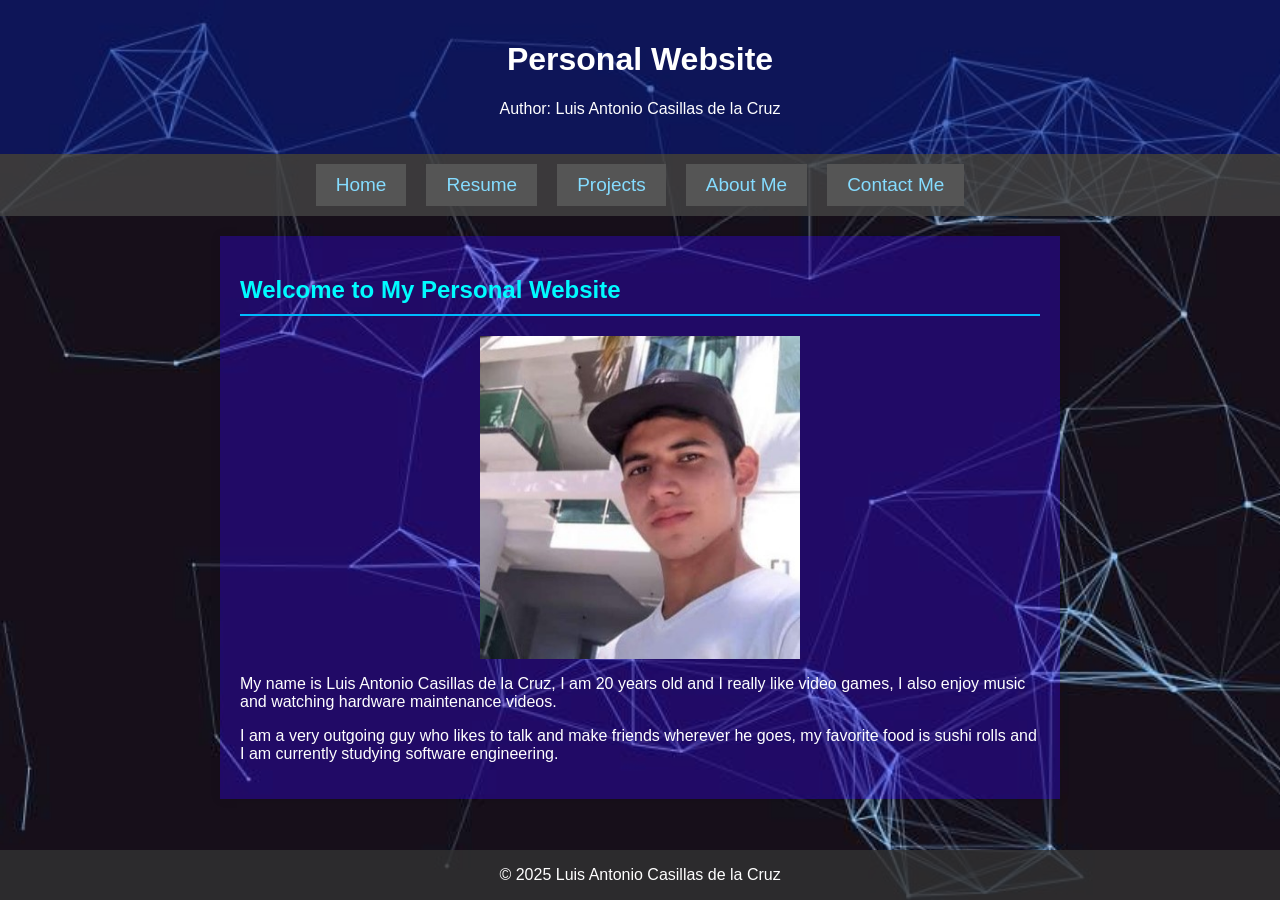
<file: index.html>
<!DOCTYPE html>
<html lang="es">
<head>
    <meta charset="UTF-8">
    <meta name="viewport" content="width=device-width, initial-scale=1.0">
    <title>Personal Website - Luis Antonio</title>
    <style>
        /* Estilos generales */
        body {
            font-family: Arial, sans-serif;
            background-image: url('fondo.jpg'); /* Fondo de página */
            background-size: cover;
            background-attachment: fixed;
            color: #ffffff;
            margin: 0;
            padding: 0;
        }

        header {
            background-color: rgba(51, 51, 51, 0.8); /* Fondo semitransparente */
           background-color: rgba(5, 28, 154, 0.488);
            padding: 20px;
            text-align: center;
        }

        nav {
            display: flex;
            justify-content: center;
            background-color: rgba(68, 68, 68, 0.8); /* Fondo semitransparente */
            padding: 10px;
        }

        nav button {
            background-color: #555;
            color: hsl(197, 100%, 76%);
            border: none;
            padding: 10px 20px;
            margin: 0 10px;
            cursor: pointer;
            font-size: 19px;
            transition: background-color 0.3s ease;
        }

        nav button:hover {
            background-color: #777;
            animation: bounce 0.5s;
        }

        .container {
            padding: 20px;
            max-width: 800px;
            margin: 20px auto;
            background-color: rgba(55, 0, 255, 0.334); /* Fondo semitransparente */
            box-shadow: 0 0 10px rgba(0, 0, 0, 0.1);
        }

        .page {
            display: none;
        }

        .page.active {
            display: block;
        }

        h2 {
            color: #00fbff;
            border-bottom: 2px solid #00bbff;
            padding-bottom: 10px;
        }

        ul {
            list-style-type: none;
            padding: 0;
        }

        ul li {
            margin-bottom: 10px;
            opacity: 0;
            transform: translateY(20px);
            transition: opacity 0.5s ease, transform 0.5s ease;
        }

        ul li.visible {
            opacity: 1;
            transform: translateY(0);
        }

        img {
            max-width: 100%;
            height: auto;
            display: block;
            margin: 20px 0;
            transition: transform 0.3s ease;
        }

        img:hover {
            transform: scale(1.1);
        }

        footer {
            background-color: rgba(51, 51, 51, 0.8); /* Fondo semitransparente */
            color: #fff;
            text-align: center;
            padding: .10px;
            position: fixed;
            width:100%;
            bottom: 0;
        }

        /* Animaciones CSS */
        @keyframes bounce {
            0%, 100% {
                transform: translateY(0);
            }
            50% {
                transform: translateY(-10px);
            }
        }

        @keyframes glow {
            0% {
                box-shadow: 0 0 5px #fff;
            }
            50% {
                box-shadow: 0 0 20px #fff;
            }
            100% {
                box-shadow: 0 0 5px #fff;
            }
        }

        .glow-on-hover {
            transition: box-shadow 0.3s ease;
        }

        .glow-on-hover:hover {
            animation: glow 1.5s infinite;
        }

        .fade-in {
            animation: fadeIn 1s ease-in;
        }

        @keyframes fadeIn {
            from {
                opacity: 0;
            }
            to {
                opacity: 1;
            }
        }
    </style>
</head>
<body>

<header>
    <h1>Personal Website</h1>
    <p>Author: Luis Antonio Casillas de la Cruz</p>
</header>

<nav>
    <button onclick="showPage('home')">Home</button>
    <button onclick="showPage('resume')">Resume</button>
    <button onclick="showPage('projects')">Projects</button>
    <button onclick="showPage('about')">About Me</button>
    <button onclick="showPage('contact')">Contact Me</button>
</nav>

<div class="container">
    <!-- Página de inicio (Home) -->
    <div id="home" class="page active">
        <h2>Welcome to My Personal Website</h2>
        <img src="imagen01.jpg" alt="Imagen de Resume" class="fade-in" style="width: 40%; display: block; margin: 0 auto;">
        <p>My name is Luis Antonio Casillas de la Cruz, I am 20 years old and I really like video games, I also enjoy music and watching hardware maintenance videos.</p>
        <p>I am a very outgoing guy who likes to talk and make friends wherever he goes, my favorite food is sushi rolls and I am currently studying software engineering.</p>
    </div>

    <!-- Sección Resume -->
    <div id="resume" class="page">
        <h2>Resume</h2>
        <img src="imagen02.png" alt="Imagen de Resume" class="fade-in" style="width: 40%; display: block; margin: 0 auto;">

        <p>I am a calm person who enjoys being at home and playing video games while listening to music. I also really like editing videos and studying about new hardware technologies.</p>
        <h3>Education</h3>
        <ul>
            <li class="visible">Office technician - CBTA 246 (2019-2022)</li>
        </ul>
        <h3>Work Experience</h3>
        <ul>
            <li class="visible">Video and photo editor (April 2020 - Present)</li>
            <li class="visible">Computer Repairman (April 2019 - Present)</li>
        </ul>
        <h3>Skills</h3>
        <ul>
            <li class="visible">Video and photo editor ★★★★</li>
            <li class="visible">Computer equipment repair ★★★★</li>
            <li class="visible">Know a little python ★</li>
            <li class="visible">Handling carpentry work tools ★★★</li>
        </ul>
        <h3>Awards and Certifications</h3>
        <ul>
            <li class="visible">Certified in Office Automation Technician (June 2022)</li>
            <li class="visible">Certified in one of drywall (April 2019)</li>
        </ul>
    </div>

    <!-- Sección Projects -->
    <div id="projects" class="page">
        <h2>Projects</h2>
        <ul>
            <li class="visible"><a href="https://github.com/UPEN-Thaitiel/html-intermediate-Aruzz121.git" target="_blank" style="color: #66ccff; font-weight: bold; text-decoration: none;">01 html-intermediate-Aruzz121</a></li>
            <li class="visible"><a href="https://github.com/UPEN-Thaitiel/html-basics-Aruzz121.git" target="_blank" style="color: #66ccff; font-weight: bold; text-decoration: none;">02 html-basics-Aruzz121</a></li>
            <li class="visible"><a href="https://github.com/UPEN-Thaitiel/javascript-introduction-Aruzz121" target="_blank" style="color: #66ccff; font-weight: bold; text-decoration: none;">03 javascript-introduction</a></li>
            <li class="visible"><a href="https://drive.google.com/drive/folders/1Eik0ARaFNfWRhOHAgWP8kOKn50OQHqom?usp=sharing" target="_blank" style="color: #66ccff; font-weight: bold; text-decoration: none;">04 Measurement conversions</a></li>
            <li class="visible"><a href="https://drive.google.com/drive/folders/1heOH8jSo5u1BsUXOdXabzUD2fDfD3Qwl?usp=sharing" target="_blank" style="color: #66ccff; font-weight: bold; text-decoration: none;">05 Tic-tac-toe</a></li>
        </ul>
        <img src="imagen03.png" alt="Imagen de Resume" class="fade-in" style="width: 100%; display: block; margin: 0 auto;">
    </div>
    

    <!-- Sección About Me -->
    <div id="about" class="page">
        <h2>About Me</h2>
        <p>This is a summary of the most important things in my life.</p>
        <img src="imagen04.jpg" alt="Imagen de Resume" class="fade-in" style="width: 60%; display: block; margin: 0 auto;">
        <h3>Likes:</h3>
        <ul>
            <li class="visible">I like jazz music</li>
            <li class="visible">I like Chinese food</li>
            <li class="visible">I like video games</li>
            <li class="visible">I like podcasts</li>
            <li class="visible">I also like swimming</li>
        </ul>
        <h3>Personal Information:</h3>
        <ul>
            <li class="visible">Date of birth: April 27, 2004</li>
            <li class="visible">Born in Tepic, Nayarit, Mexico</li>
            <li class="visible">Currently lives in La Cantera, Nayarit</li>
            <li class="visible">Last grade of studies: high school</li>
            <li class="visible">Study at high school: Centro de Bachillerato Tecnologico Agropecuario No. 246</li>
        </ul>
        <h3>Skills:</h3>
        <ul>
            <li class="visible">Video editing</li>
            <li class="visible">Furniture creation with drywall and wood</li>
            <li class="visible">I know how to maintain electronic equipment</li>
            <li class="visible">Team leadership skills</li>
            <li class="visible">I know a little programming</li>
        </ul>
        <h3>Jobs I have worked in:</h3>
        <ul>
            <li class="visible">Call center job at Megacable</li>
            <li class="visible">Video editing job</li>
            <li class="visible">Work in a restaurant</li>
            <li class="visible">Work in a computer equipment repair center
            </li>
        </ul>
    </div>

    <!-- Sección Contact Me -->
    <div id="contact" class="page">
        <h2>Contact Me</h2>
        <ul>
            <img src="imagen05.png" alt="Imagen de Resume" class="fade-in" style="width: 70%; display: block; margin: 0 auto;">
            <li class="visible">Phone Number: +52 311 679 502</li>
            <li class="visible">Facebook: Luis Antonio Casillas</li>
            <li class="visible">Email: luisant12100107manchas@gmail.com</li>
            <li class="visible">Discord: Aruzz121</li>
            <li class="visible">GitHub: Aruzz121</li>
        </ul>
    </div>
</div>

<footer>
    <p>&copy; 2025 Luis Antonio Casillas de la Cruz</p>
</footer>

<script>
    function showPage(pageId) {
        // Oculta todas las páginas
        document.querySelectorAll('.page').forEach(page => {
            page.classList.remove('active');
        });

        // Muestra la página seleccionada
        document.getElementById(pageId).classList.add('active');

        // Animación de fade-in para los elementos de la lista
        const listItems = document.querySelectorAll(`#${pageId} ul li`);
        listItems.forEach((item, index) => {
            setTimeout(() => {
                item.classList.add('visible');
            }, index * 200);
        });
    }

    // Animación de bounce para los botones de navegación
    const navButtons = document.querySelectorAll('nav button');
    navButtons.forEach(button => {
        button.addEventListener('mouseover', () => {
            button.style.animation = 'bounce 0.5s';
        });
        button.addEventListener('mouseout', () => {
            button.style.animation = '';
        });
    });

    // Animación de glow para los enlaces
    const links = document.querySelectorAll('a');
    links.forEach(link => {
        link.classList.add('glow-on-hover');
    });
</script>

</body>
</html>
</file>
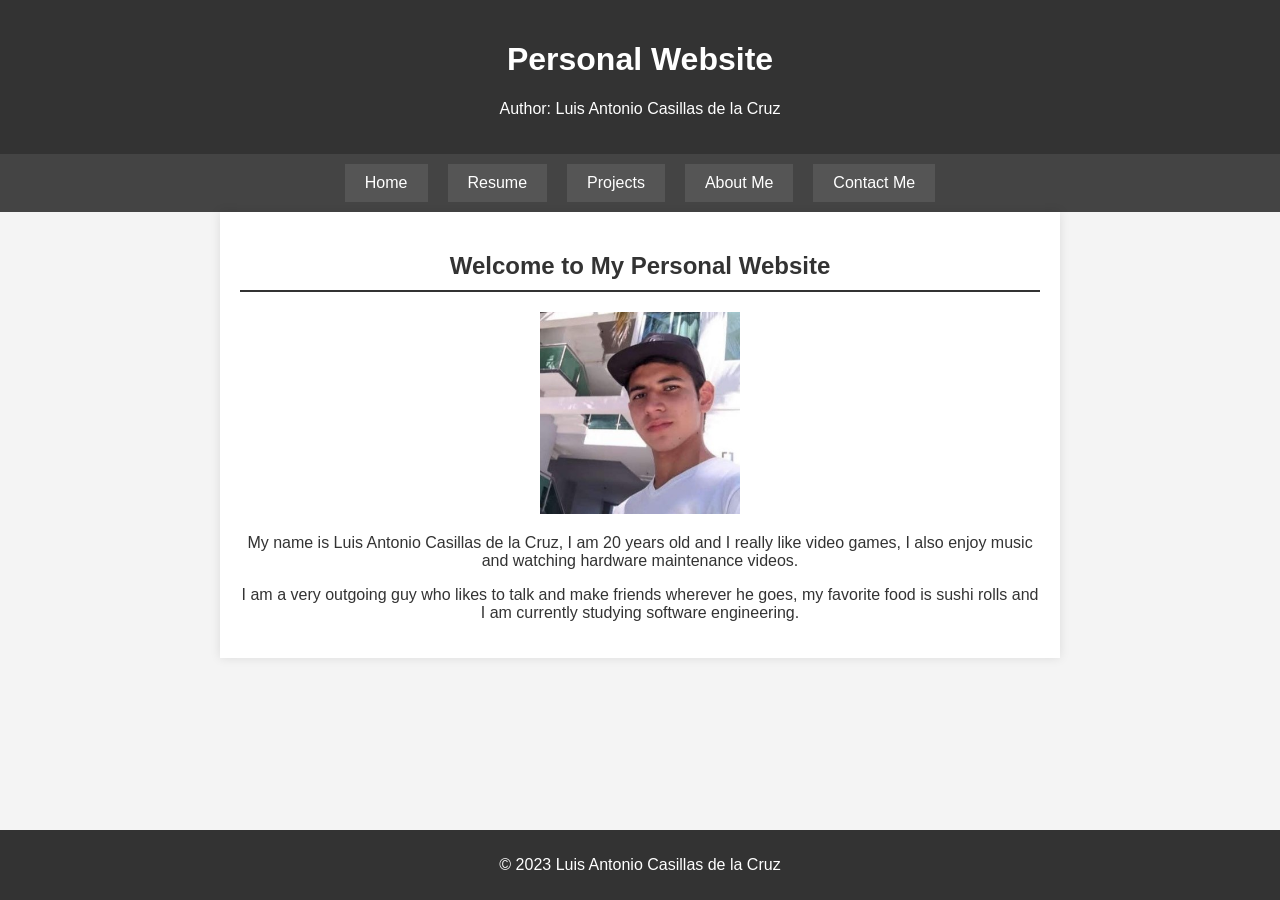
<file: header.html>
<!DOCTYPE html>
<html lang="es">
<head>
    <meta charset="UTF-8">
    <meta name="viewport" content="width=device-width, initial-scale=1.0">
    <title>Personal Website - Luis Antonio</title>
    <style>
        /* Estilos generales */
        body {
            font-family: Arial, sans-serif;
            background-color: #f4f4f4;
            color: #333;
            margin: 0;
            padding: 0;
        }

        header {
            background-color: #333;
            color: #fff;
            padding: 20px;
            text-align: center;
        }

        nav {
            display: flex;
            justify-content: center;
            background-color: #444;
            padding: 10px;
        }

        nav button {
            background-color: #555;
            color: #fff;
            border: none;
            padding: 10px 20px;
            margin: 0 10px;
            cursor: pointer;
            font-size: 16px;
        }

        nav button:hover {
            background-color: #777;
        }

        .container {
            padding: 20px;
            max-width: 800px;
            margin: 0 auto;
            background-color: #fff;
            box-shadow: 0 0 10px rgba(0, 0, 0, 0.1);
        }

        .page {
            display: none;
        }

        .page.active {
            display: block;
        }

        h2 {
            color: #333;
            border-bottom: 2px solid #333;
            padding-bottom: 10px;
        }

        ul {
            list-style-type: none;
            padding: 0;
        }

        ul li {
            margin-bottom: 10px;
        }

        img {
            max-width: 100%;
            height: auto;
            display: block;
            margin: 20px 0;
        }

        footer {
            background-color: #333;
            color: #fff;
            text-align: center;
            padding: 10px 0;
            position: fixed;
            width: 100%;
            bottom: 0;
        }

        /* Estilos específicos para la página de inicio */
        #home {
            text-align: center;
        }

        #home img {
            width: 200px;
            margin: 20px auto;
        }

        /* Estilos específicos para la sección "About Me" */
        #about img {
            width: 200px;
            margin: 20px 0;
        }
    </style>
</head>
<body>

<header>
    <h1>Personal Website</h1>
    <p>Author: Luis Antonio Casillas de la Cruz</p>
</header>

<nav>
    <button onclick="showPage('home')">Home</button>
    <button onclick="showPage('resume')">Resume</button>
    <button onclick="showPage('projects')">Projects</button>
    <button onclick="showPage('about')">About Me</button>
    <button onclick="showPage('contact')">Contact Me</button>
</nav>

<div class="container">
    <!-- Página de inicio (Home) -->
    <div id="home" class="page active">
        <h2>Welcome to My Personal Website</h2>
        <img src="luis_photo.jpg" alt="Foto de Luis Antonio">
        <p>My name is Luis Antonio Casillas de la Cruz, I am 20 years old and I really like video games, I also enjoy music and watching hardware maintenance videos.</p>
        <p>I am a very outgoing guy who likes to talk and make friends wherever he goes, my favorite food is sushi rolls and I am currently studying software engineering.</p>
    </div>

    <!-- Sección Resume -->
    <div id="resume" class="page">
        <h2>Resume</h2>
        <p>I am a calm person who enjoys being at home and playing video games while listening to music. I also really like editing videos and studying about new hardware technologies.</p>
        <h3>Education</h3>
        <ul>
            <li>Office technician - CBTA 246 (2019-2022)</li>
        </ul>
        <h3>Work Experience</h3>
        <ul>
            <li>Video and photo editor (April 2020 - Present)</li>
            <li>Computer Repairman (April 2019 - Present)</li>
        </ul>
        <h3>Skills</h3>
        <ul>
            <li>Video and photo editor ★★★★</li>
            <li>Computer equipment repair ★★★★</li>
            <li>Know a little python ★</li>
            <li>Handling carpentry work tools ★★★</li>
        </ul>
        <h3>Awards and Certifications</h3>
        <ul>
            <li>Certified in Office Automation Technician (June 2022)</li>
            <li>Certified in one of drywall (April 2019)</li>
        </ul>
    </div>

    <!-- Sección Projects -->
    <div id="projects" class="page">
        <h2>Projects</h2>
        <ul>
            <li><a href="https://github.com/UPEN-Thaitiel/html-intermediate-Aruzz121.git" target="_blank">01 html-intermediate-Aruzz121</a></li>
            <li><a href="https://github.com/UPEN-Thaitiel/html-basics-Aruzz121.git" target="_blank">02 html-basics-Aruzz121</a></li>
            <li><a href="https://github.com/UPEN-Thaitiel/css-introduction-team.html-esta-contigo.git" target="_blank">03 css-introduction-team.html</a></li>
            <li><a href="https://drive.google.com/drive/folders/1EIk0ARaFNfWRhOHAgWP8kOKn500OHqom?usp=drive_link" target="_blank">04 Measurement conversions</a></li>
            <li><a href="https://drive.google.com/drive/folders/1he0H8jSo5u1BsUXQdXabzUD2fDfD3Qwl?usp=drive_link" target="_blank">05 Tic-tac-toe</a></li>
        </ul>
    </div>

    <!-- Sección About Me -->
    <div id="about" class="page">
        <h2>About Me</h2>
        <img src="luis_photo.jpg" alt="Foto de Luis Antonio">
        <p>This is a summary of the most important things in my life.</p>
        <h3>Personal Information</h3>
        <ul>
            <li>Date of birth: April 27, 2004</li>
            <li>Born in Tepic, Nayarit, Mexico</li>
            <li>Currently lives in La Cantera, Nayarit</li>
            <li>Last grade of studies: high school</li>
            <li>Study at high school: Centro de Bachillerato</li>
        </ul>
        <h3>Jobs I have worked in</h3>
        <ul>
            <li>Furniture creation with drywall and wood</li>
            <li>Call center job at Megacable</li>
            <li>I know how to maintain electronic equipment</li>
            <li>Video editing job</li>
            <li>Work in a restaurant</li>
            <li>Team leadership skills</li>
            <li>Work in a computer equipment repair center</li>
            <li>I know a little programming</li>
        </ul>
    </div>

    <!-- Sección Contact Me -->
    <div id="contact" class="page">
        <h2>Contact Me</h2>
        <ul>
            <li>Phone Number: +52 311 679 502</li>
            <li>Facebook: Luis Antonio Casillas</li>
            <li>Email: Luisant12100107manchas@gmail.com</li>
            <li>Discord: Artuzz121</li>
            <li>GitHub: Artuzz121</li>
        </ul>
    </div>
</div>

<footer>
    <p>&copy; 2023 Luis Antonio Casillas de la Cruz</p>
</footer>

<script>
    function showPage(pageId) {
        // Oculta todas las páginas
        document.querySelectorAll('.page').forEach(page => {
            page.classList.remove('active');
        });

        // Muestra la página seleccionada
        document.getElementById(pageId).classList.add('active');
    }
</script>

</body>
</html>
</file>
